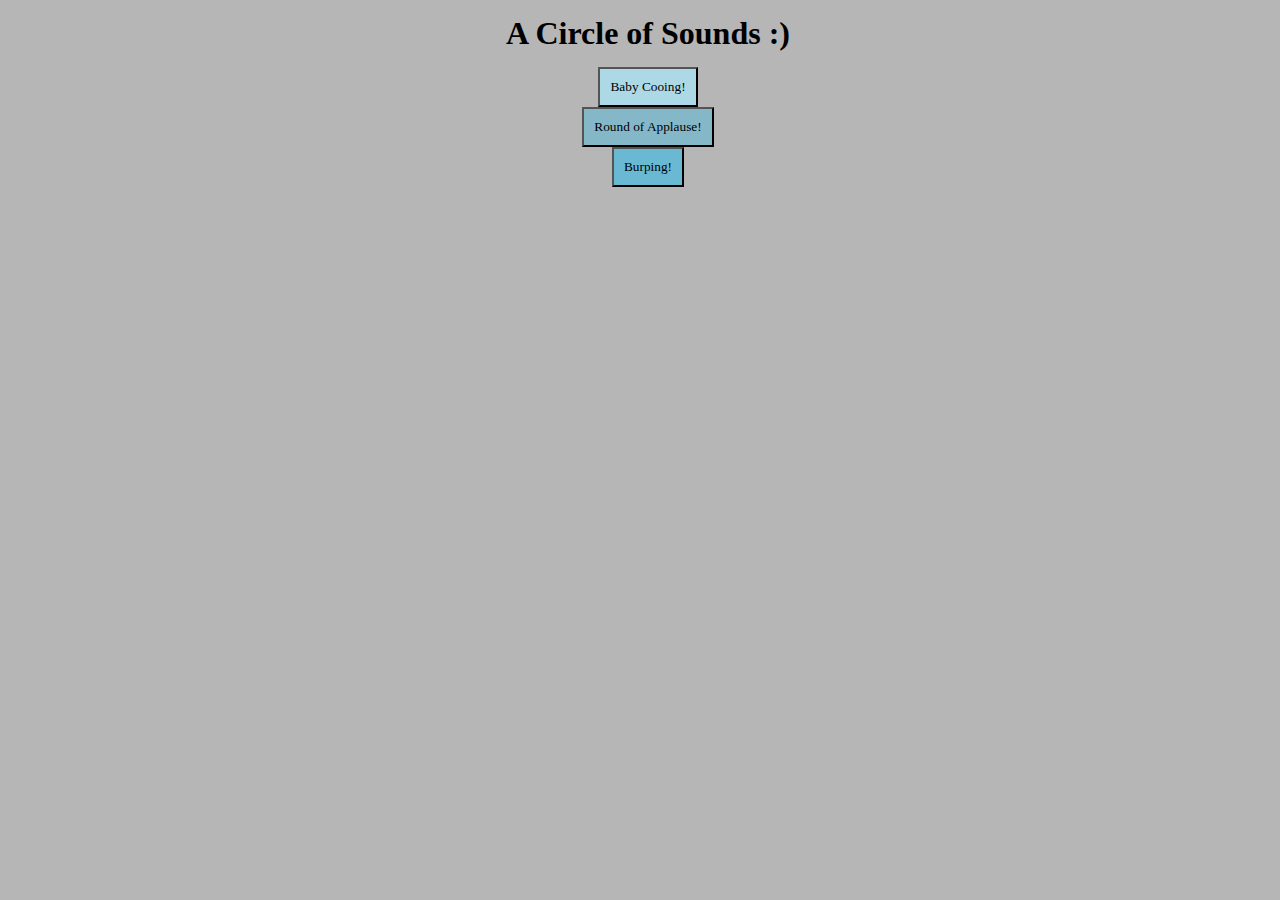
<file: index.html>
<!DOCTYPE html>
<html lang="en">
<head>
    <meta charset="UTF-8">
    <meta http-equiv="X-UA-Compatible" content="IE=edge">
    <meta name="viewport" content="width=device-width, initial-scale=1.0">
    <link rel="stylesheet" href="style.css">
    <title>Sound Board</title>
</head>
<body>
    <h1>A Circle of Sounds :)</h1>
    <audio id="audio"></audio>
        <button id="one" onclick="play('baby.mp3')">Baby Cooing!</button>
        <button id="two" onclick="play('applause.mp3')">Round of Applause!</button>
        <button id="three" onclick="play('burp.mp3')">Burping!</button>
<script src="soundboard.js"></script>
</body>
</html>
</file>
<file: style.css>
h1{
    margin: 15px 0;
    text-align: center;

}
html, body{
    width: 100%;
    justify-content: center;
}

body {
    background-color: rgb(182, 182, 182);
}

button{
    cursor:pointer;
    font-family: Georgia;
    column-count: 5;
    column-width: 50px;
    column-gap: 10px;
    padding: 10px;
    transition: opacity .2s;
    display: block;
    margin-left: auto;
    margin-right: auto;
    }

#one{
    background: lightblue;
}

#two{
    background: rgb(132, 183, 200);
}

#three{
    background:rgb(105, 185, 211);
}
</file>
